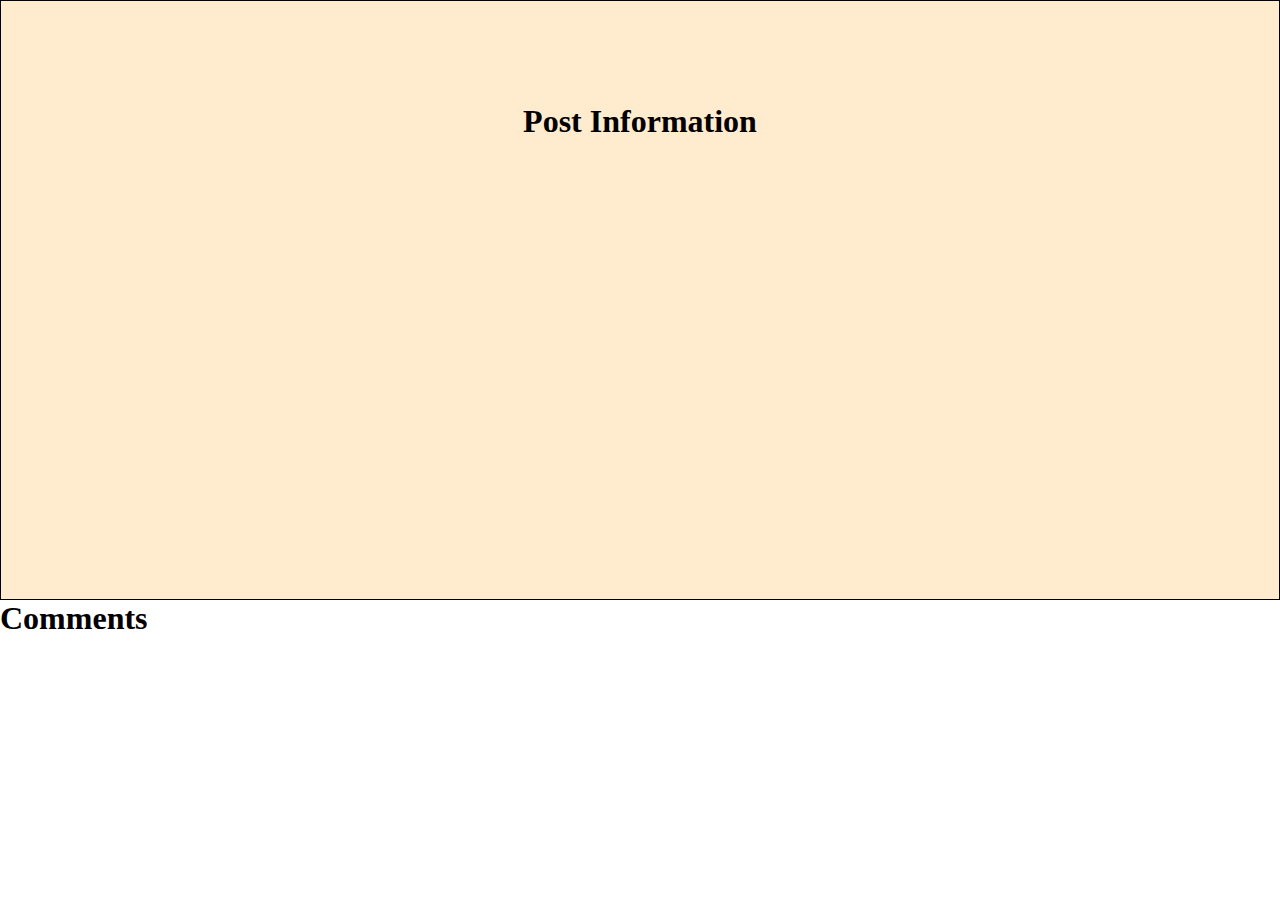
<file: mini-project/post-details.html>
<!doctype html>
<html lang="en">
<head>
    <meta charset="UTF-8">
    <meta name="viewport"
          content="width=device-width, user-scalable=no, initial-scale=1.0, maximum-scale=1.0, minimum-scale=1.0">
    <meta http-equiv="X-UA-Compatible" content="ie=edge">
    <title>Document</title>
    <link rel="stylesheet" href="post.css">
</head>
<body>
<section class="postInfo">
    <h1>Post Information</h1>
    <h3 class="postInfoTitle"></h3>
    <p class="postInfo__userId"></p>
    <p class="postInfo__id"></p>
    <p class="postInfo__text"></p>
</section>
<h1 class="commentsTitle">Comments</h1>
<section class="comments">
</section>
<script src="post.js"></script>
</body>
</html>
</file>
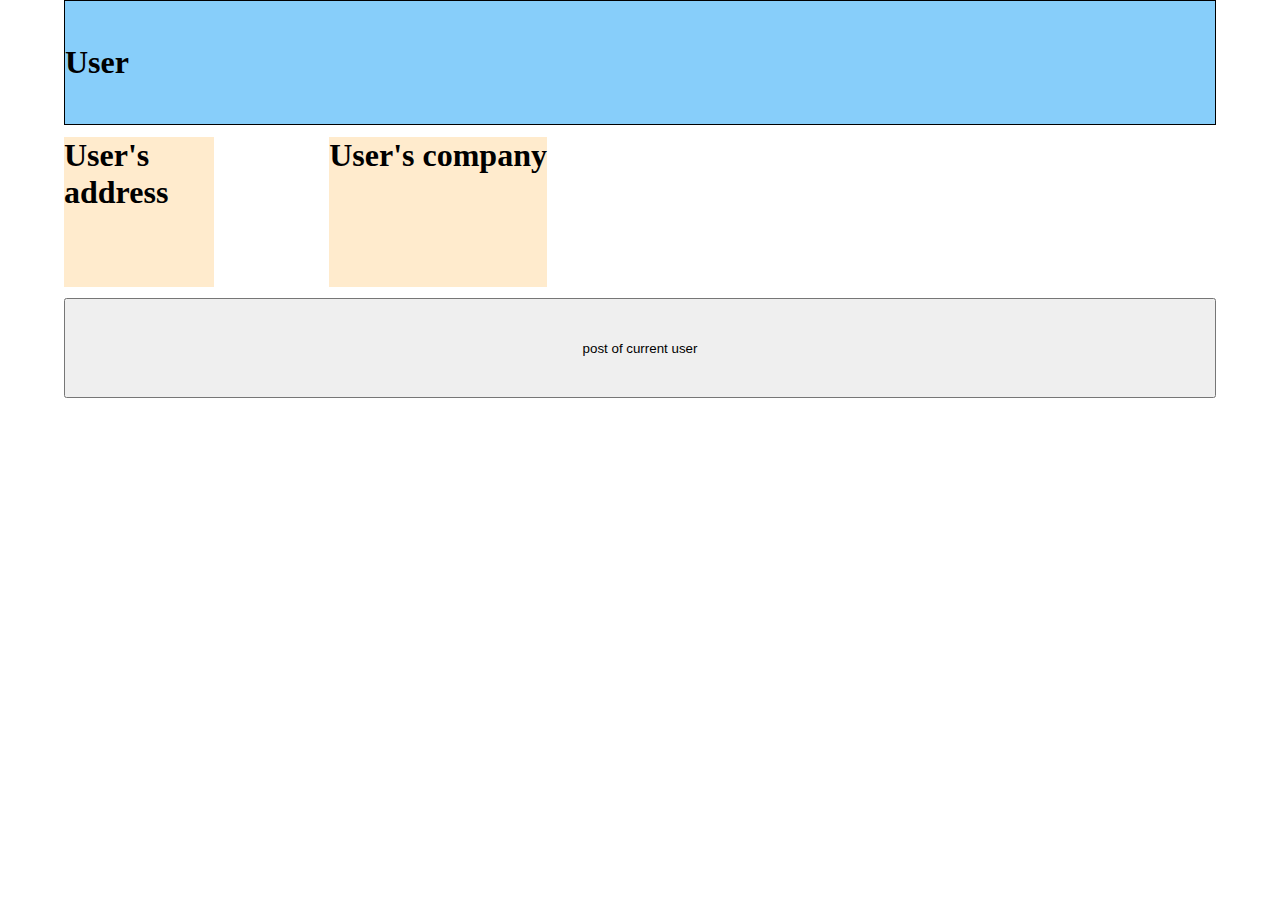
<file: mini-project/user-details.html>
<!Doctype html>
<html lang="en">
<head>
    <meta charset="UTF-8">
    <meta name="viewport"
          content="width=device-width, user-scalable=no, initial-scale=1.0, maximum-scale=1.0, minimum-scale=1.0">
    <meta http-equiv="X-UA-Compatible" content="ie=edge">
    <title>Document</title>
    <link rel="stylesheet" href="user-details.css">
</head>
<body>
<section class="user">

    <div class="userInfo">
        <h1 class="userTitle">User</h1>
        <p class="userInfo__name"></p>
        <p class="userInfo__userName"></p>
        <p class="userInfo__email"></p>
        <p class="userInfo__website"></p>
        <p class="userInfo__phone"></p>
    </div>

    <div class="userAddress">
        <h1 class="userTitle">User's address</h1>
        <p class="userAddress__street"></p>
        <p class="userAddress__suite"></p>
        <p class="userAddress__city"></p>
        <p class="userAddress__zipcode"></p>
        <p class="userAddress__geo"></p>
    </div>

    <div class="userCompany">
        <h1 class="userTitle">User's company</h1>
        <p class="userCompany__name"></p>
        <p class="userCompany__catchPhrase"></p>
        <p class="userCompany__bs"></p>
    </div>
    <button class="getComments">post of current user</button>
</section>
<script src="main2.js"></script>
</body>
</html>
</file>
<file: mini-project/post.css>
*{
    margin: 0;
    box-sizing: border-box;
}
body {
    max-width: 1400px;
    margin: auto;
}

.postInfo {
    display: flex;
    padding-top: 8%;
    flex-direction: column;
    border: 1px solid black;
    align-items: center;
    height: 600px;
    background: blanchedalmond;
}
.postInfo > p {
    line-height: 50px;
    font-size: 25px;
    font-family: Roboto,'sans-serif';
}

.item{
    height: 50px;
}
.body {
    display: block;
    height: 100px;
}

.comments {
    display: flex;
    flex-wrap: wrap;
    gap: 1%;
}

.comments__comment {
    display: flex;
    align-items: center;
    justify-content: center;
    flex-direction: column;
    flex-wrap: wrap;
    width: 260px;
    height: 200px;
    box-sizing: border-box;
    border: 1px solid black;
    background: cornflowerblue;
}
</file>
<file: mini-project/user-details.css>
* {
    box-sizing: border-box;
    margin: 0;
}

body {
    max-width: 1400px;
    margin: auto;
}

.user {
    width: 90%;
    margin: auto;
    display: flex;
    flex-wrap: wrap;
    gap: 10%;
}

.userInfo {
    border: 1px solid black;
    width: 100%;
    display: flex;
    justify-content: center;
    align-items: center;
    background: lightskyblue;
    gap: 5%;
}

.userInfo > p {
    width: 150px;
    height: 100px;
    margin: auto;
    margin-top: 2%;

    color: black;
}

.getComments {
    width: 100%;
    height: 100px;
    margin-top: 1%;
}
.posts {
    width: 1250px;
    height: 500px;
    display: flex;
    flex-wrap: wrap;
    gap: 5%;

}


.post {
    border: 1px solid black;
    width: 15%;
    margin-top: 5%;
    flex-grow: 1;
    background: silver;
}
.userAddress{
    width: 150px;
    height: 150px;
    background: blanchedalmond;
    margin-top: 1%;
}
.userCompany{
    margin-top: 1%;
    background: blanchedalmond;
}
</file>
